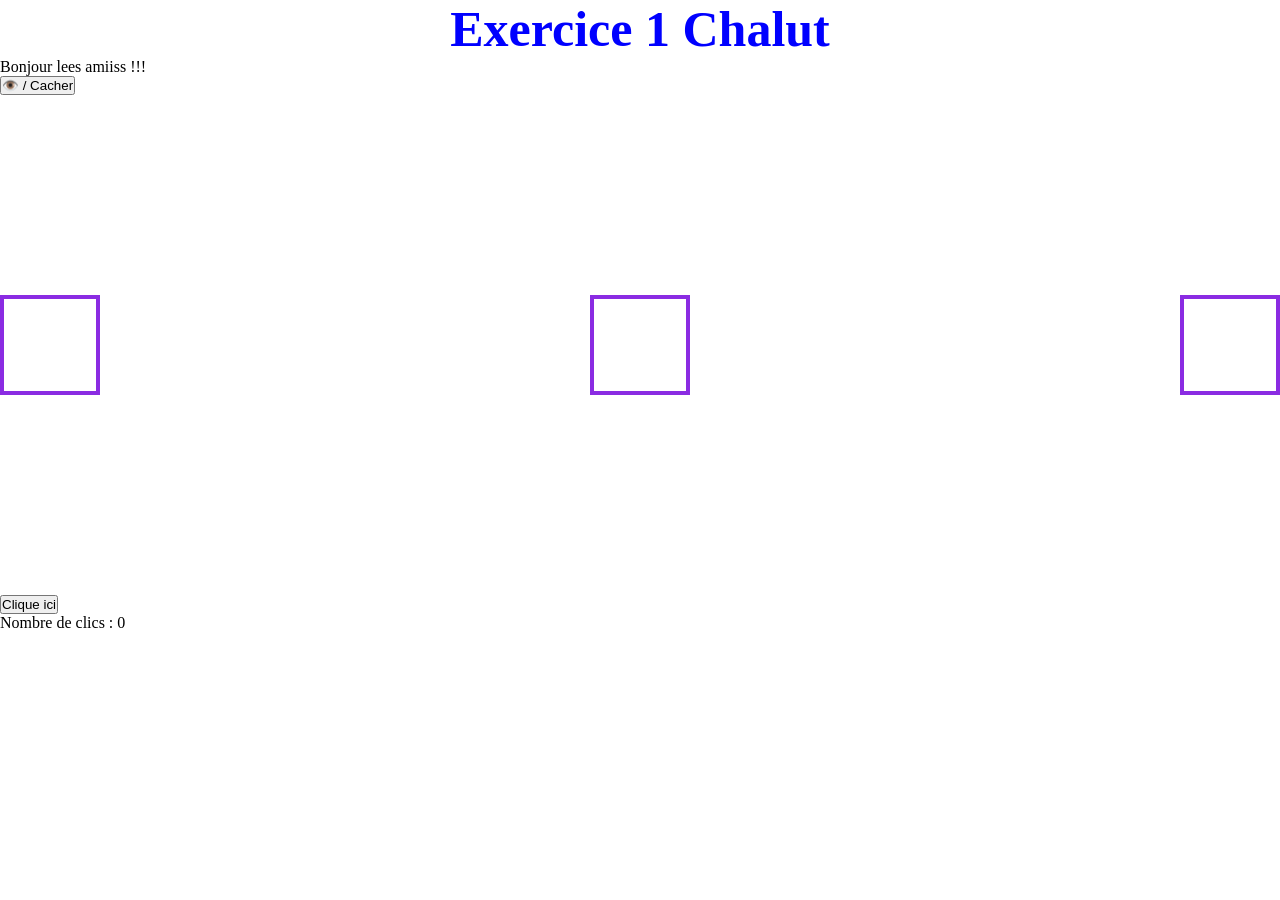
<file: index.html>
<!DOCTYPE html>
<html lang="en">

<head>
    <meta charset="UTF-8">
    <meta name="viewport" content="width=device-width, initial-scale=1.0">
    <title>Document</title>
    <link rel="stylesheet" href="style.css">
    <!-- <script src="script.js" defer></script> -->
    <!-- <script src="CalculateurAge.js" defer></script> -->
    <!-- <script src="CalculateurMoyenne.js" defer></script> -->
    <!-- <script src="exofonction.js" defer></script> -->
    <!--<script src="conditiion.js" defer></script>  -->
    <script src="manipDOM.js" defer></script>
</head>

<body>
    <h1>Exercice 1 Chalut </h1>

    <p id="texte">Bonjour lees amiiss !!!</p>
    <button onclick="CacheCache('texte')" class="align-center">
        👁️ / Cacher
    </button>


    <div class="flex space-between mgt200">
        <div class="carre"></div>
        <div class="carre"></div>
        <div class="carre"></div>
    </div>


    <button id="monBouton" class="mgt200">Clique ici</button>

    <p id="resultat">Nombre de clics : 0</p>



</body>

</html>
</file>
<file: style.css>
@import url('https://fonts.googleapis.com/css2?family=Space+Grotesk:wght@300..700&display=swap');
*{
    box-sizing: border-box;
    padding: 0;
    margin: 0;
}

.bg-blue{
    background-color: aqua;
}

.txt-white{
    color: aliceblue;
}

.mb50{
    margin-bottom: 50px;
}

.flex{
    display: flex;
    flex-wrap: wrap;
}

.w-30{
    width: 30%;
}

.space-between{
    justify-content: space-between;
}

.txt-align{
    text-align: center;
}

.carre{
    border: 4px solid blueviolet;
    height: 100px;
    width: 100px;
}

.rempli {
      background-color: orange;
    }

.align-center{
    justify-content: center;
}

.mgt200{margin-top: 200px}


/*--------------------------------------PROFIL UTILISATEUR----------------------------------*/

.flex{
    display: flex;
    flex-wrap: wrap;
}

.space-between{
    justify-content: space-between;
}
.large60{
    width: 60%;
}
.large30{
    width: 30%;
}

.align-center{
    align-items: center;
}

.mgt20{
    margin-top: 20px;
}

.gap12{
    gap: 12px;
}

.gap33{
    gap: 33px;
}

.card{
    background-color: #1F6F5F;
    color: white;
    border-radius: 15px;
    padding: 12px;
    font-family: "Space Grotesk", sans-serif;
    box-shadow: #6FCF97 6px 6px 20px;
    border: solid #6FCF97 1.5px;
}

.br15{
    border-radius: 15px;
}

.ml55{
    margin-left: 55px;
}

.bdr{
    border: solid #6FCF97 1.5px;
}

.bg-creme{
    background-color: #FFF6DE
}
</file>
